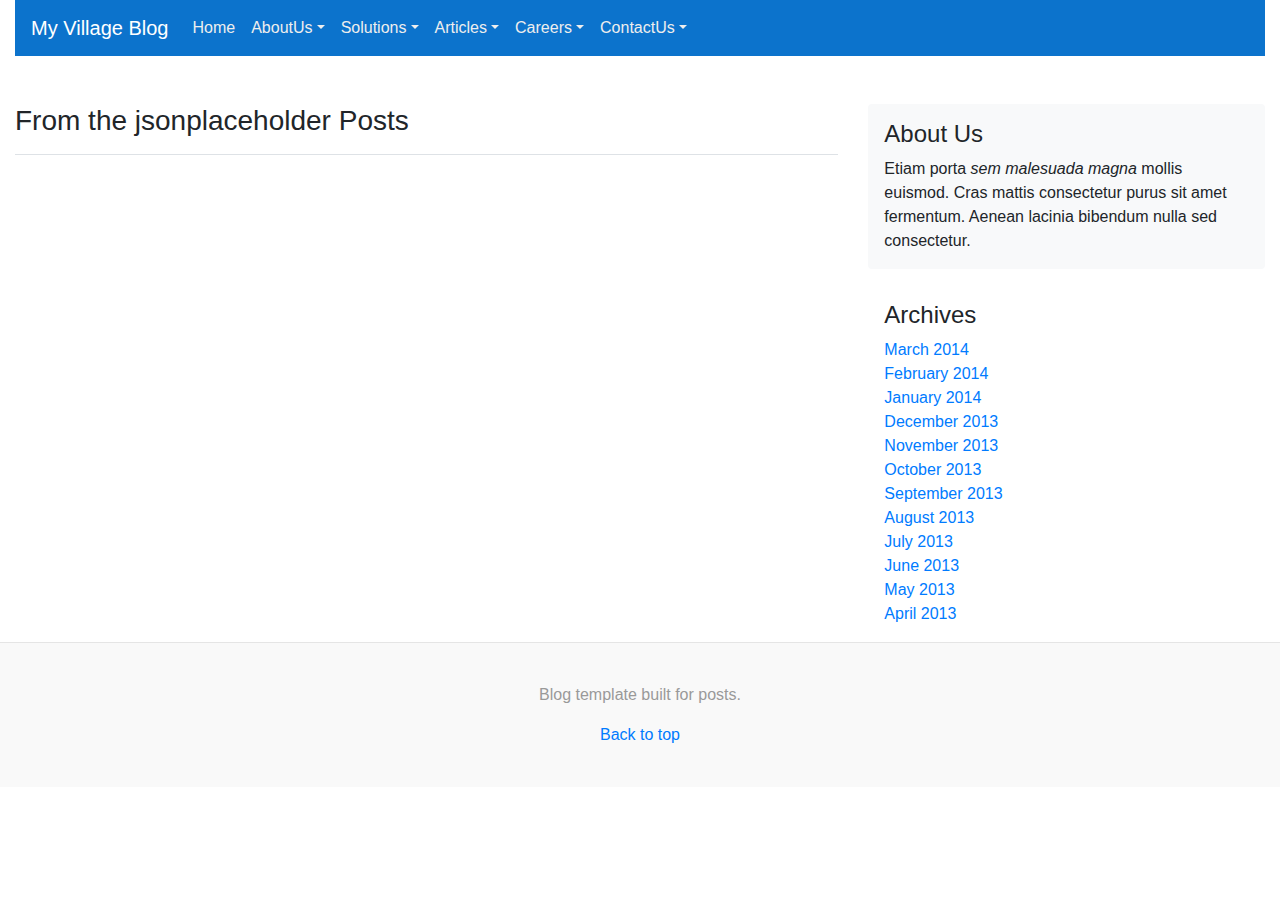
<file: blog/index.html>
<!doctype html>
<html lang="en">
  <head>
    <meta charset="utf-8">
    <meta name="viewport" content="width=device-width, initial-scale=1, shrink-to-fit=no">
    <meta name="description" content="">
    <meta name="author" content="">
    <title>Posts Listing</title>
    <!-- Bootstrap core CSS -->
    <link href="dist/css/bootstrap.min.css" rel="stylesheet">
    <!-- Custom styles for this template -->
    <link href="blog.css" rel="stylesheet">
    <link href="https://fonts.googleapis.com/css?family=Playfair+Display:700,900" rel="stylesheet">
  </head>
  <body>
    <div class="container">
      <nav class="navbar navbar-expand-lg navbar-light bg-light">
        <a class="navbar-brand text-white" href="#">My Village Blog</a>
        <button class="navbar-toggler" type="button" data-toggle="collapse" data-target="#navbarsExample09" aria-controls="navbarsExample09" aria-expanded="false" aria-label="Toggle navigation">
          <span class="navbar-toggler-icon"></span>
        </button>

        <div class="collapse navbar-collapse" id="navbarsExample09">
          <ul class="navbar-nav mr-auto">
            <li class="nav-item active">
              <a class="nav-link" href="index.html">Home <span class="sr-only">(current)</span></a>
            </li>
            <li class="nav-item dropdown dmenu">
              <a class="nav-link dropdown-toggle" href="http://example.com" id="dropdown09" data-toggle="dropdown">AboutUs</a>
              <div class="dropdown-menu sm-menu" aria-labelledby="dropdown09">
                <a class="dropdown-item" href="#">Action</a>
                <a class="dropdown-item" href="#">Another action</a>
                <a class="dropdown-item" href="#">Something else here</a>
              </div>
            </li>
            <li class="nav-item dropdown dmenu">
              <a class="nav-link dropdown-toggle" href="http://example.com" id="dropdown09" data-toggle="dropdown" aria-haspopup="true" aria-expanded="false">Solutions</a>
              <div class="dropdown-menu sm-menu" aria-labelledby="dropdown09">
                <a class="dropdown-item" href="#">Action</a>
                <a class="dropdown-item" href="#">Another action</a>
                <a class="dropdown-item" href="#">Something else here</a>
              </div>
            </li>
            <li class="nav-item dropdown dmenu">
              <a class="nav-link dropdown-toggle" href="http://example.com" id="dropdown09" data-toggle="dropdown" aria-haspopup="true" aria-expanded="false">Articles</a>
              <div class="dropdown-menu sm-menu" aria-labelledby="dropdown09">
                <a class="dropdown-item" href="#">Action</a>
                <a class="dropdown-item" href="#">Another action</a>
                <a class="dropdown-item" href="#">Something else here</a>
              </div>
            </li>
            <li class="nav-item dropdown dmenu">
              <a class="nav-link dropdown-toggle" href="http://example.com" id="dropdown09" data-toggle="dropdown" aria-haspopup="true" aria-expanded="false">Careers</a>
              <div class="dropdown-menu sm-menu" aria-labelledby="dropdown09">
                <a class="dropdown-item" href="#">Action</a>
                <a class="dropdown-item" href="#">Another action</a>
                <a class="dropdown-item" href="#">Something else here</a>
              </div>
            </li>
            <li class="nav-item dropdown dmenu">
              <a class="nav-link dropdown-toggle" href="http://example.com" id="dropdown09" data-toggle="dropdown" aria-haspopup="true" aria-expanded="false">ContactUs</a>
              <div class="dropdown-menu sm-menu" aria-labelledby="dropdown09">
                <a class="dropdown-item" href="#">Action</a>
                <a class="dropdown-item" href="#">Another action</a>
                <a class="dropdown-item" href="#">Something else here</a>
              </div>
            </li>
          </ul>
        </div>
      </nav>
    </div>

    <main role="main" class="container">
      <div class="row mt-5">
        <div class="col-md-8 blog-main">
          <h3 class="pb-3 mb-4 border-bottom">
            From the jsonplaceholder Posts
          </h3>
          <div id="blog_content"></div>
          <!-- /.blog-post -->
        </div><!-- /.blog-main -->
        <aside class="col-md-4 blog-sidebar">
          <div class="p-3 mb-3 bg-light rounded">
            <h4 class="">About Us</h4>
            <p class="mb-0">Etiam porta <em>sem malesuada magna</em> mollis euismod. Cras mattis consectetur purus sit amet fermentum. Aenean lacinia bibendum nulla sed consectetur.</p>
          </div>
          <div class="p-3">
            <h4 class="">Archives</h4>
            <ol class="list-unstyled mb-0">
              <li><a href="#">March 2014</a></li>
              <li><a href="#">February 2014</a></li>
              <li><a href="#">January 2014</a></li>
              <li><a href="#">December 2013</a></li>
              <li><a href="#">November 2013</a></li>
              <li><a href="#">October 2013</a></li>
              <li><a href="#">September 2013</a></li>
              <li><a href="#">August 2013</a></li>
              <li><a href="#">July 2013</a></li>
              <li><a href="#">June 2013</a></li>
              <li><a href="#">May 2013</a></li>
              <li><a href="#">April 2013</a></li>
            </ol>
          </div>
        </aside><!-- /.blog-sidebar -->
      </div><!-- /.row -->
    </main><!-- /.container -->

    <footer class="blog-footer">
      <p>Blog template built for posts.</p>
      <p>
        <a href="#">Back to top</a>
      </p>
    </footer>

    <!-- Bootstrap core JavaScript
    ================================================== -->
    <!-- Placed at the end of the document so the pages load faster -->
    <script src="assets/js/vendor/jquery-slim.min.js" type="text/javascript"></script>
    <script>window.jQuery || document.write('<script src="assets/js/vendor/jquery-slim.min.js" type="text/javascript"><\/script>')</script>
    <script src="dist/js/bootstrap.min.js" type="text/javascript"></script>
    <script src="https://cdnjs.cloudflare.com/ajax/libs/jquery/3.2.1/jquery.min.js" type="text/javascript"></script>
    <script type="text/javascript">
      $(document).ready(function () {
      $('.navbar-light .dmenu').hover(function () {
              $(this).find('.sm-menu').first().stop(true, true).slideDown(150);
          }, function () {
              $(this).find('.sm-menu').first().stop(true, true).slideUp(105)
          });
      });
      // for posts list api
      fetch('http://jsonplaceholder.typicode.com/posts/').then(response => response.json()).then(
        posts => {
              let str = "<div class='list-group'>";
              posts.forEach(function(data, index) {
              //console.log(index);
              str += '<a class="list-group-item list-group-item-action" href="detailpge.html?username='+data.id+'" id='+ data.id +'>' + index +" " + data.title + '</a>';
            });
            str += '</div>';
            document.querySelector("#blog_content").innerHTML = str;
        });
    </script>
  </body>
</html>
</file>
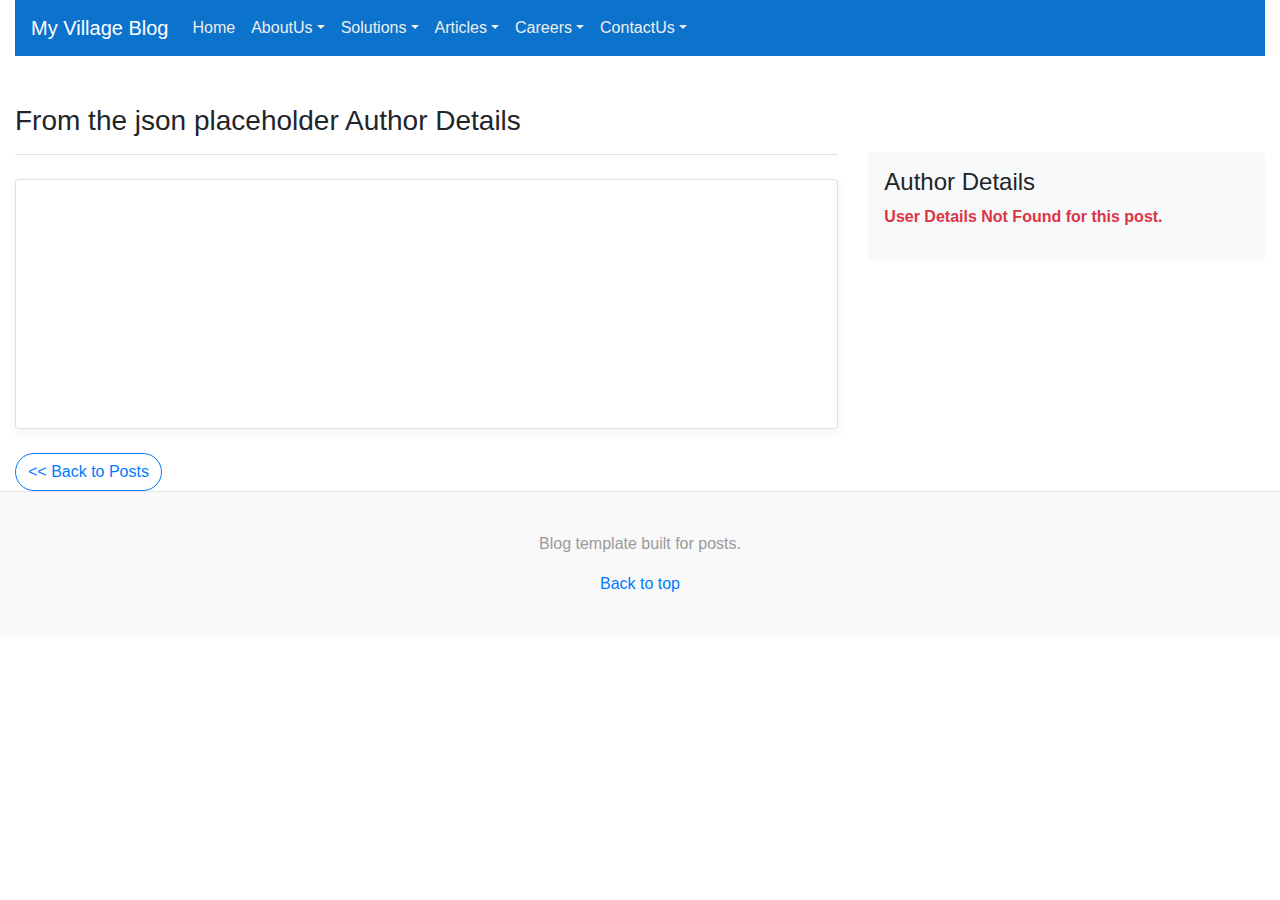
<file: blog/detailpge.html>
<!doctype html>
<html lang="en">
  <head>
    <meta charset="utf-8">
    <meta name="viewport" content="width=device-width, initial-scale=1, shrink-to-fit=no">
    <meta name="description" content="">
    <meta name="author" content="">
    <title>Post Detail pages</title>
    <!-- Bootstrap core CSS -->
    <link href="dist/css/bootstrap.min.css" rel="stylesheet">
    <!-- Custom styles for this template -->
    <link href="blog.css" rel="stylesheet">
    <link href="https://fonts.googleapis.com/css?family=Playfair+Display:700,900" rel="stylesheet">
  </head>
  <body>
    <div class="container">
      <nav class="navbar navbar-expand-lg navbar-light bg-light">
        <a class="navbar-brand text-white" href="#">My Village Blog</a>
        <button class="navbar-toggler" type="button" data-toggle="collapse" data-target="#navbarsExample09" aria-controls="navbarsExample09" aria-expanded="false" aria-label="Toggle navigation">
          <span class="navbar-toggler-icon"></span>
        </button>

        <div class="collapse navbar-collapse" id="navbarsExample09">
          <ul class="navbar-nav mr-auto">
            <li class="nav-item active">
              <a class="nav-link" href="index.html">Home <span class="sr-only">(current)</span></a>
            </li>
            <li class="nav-item dropdown dmenu">
              <a class="nav-link dropdown-toggle" href="http://example.com" id="dropdown09" data-toggle="dropdown">AboutUs</a>
              <div class="dropdown-menu sm-menu" aria-labelledby="dropdown09">
                <a class="dropdown-item" href="#">Action</a>
                <a class="dropdown-item" href="#">Another action</a>
                <a class="dropdown-item" href="#">Something else here</a>
              </div>
            </li>
            <li class="nav-item dropdown dmenu">
              <a class="nav-link dropdown-toggle" href="http://example.com" id="dropdown09" data-toggle="dropdown" aria-haspopup="true" aria-expanded="false">Solutions</a>
              <div class="dropdown-menu sm-menu" aria-labelledby="dropdown09">
                <a class="dropdown-item" href="#">Action</a>
                <a class="dropdown-item" href="#">Another action</a>
                <a class="dropdown-item" href="#">Something else here</a>
              </div>
            </li>
            <li class="nav-item dropdown dmenu">
              <a class="nav-link dropdown-toggle" href="http://example.com" id="dropdown09" data-toggle="dropdown" aria-haspopup="true" aria-expanded="false">Articles</a>
              <div class="dropdown-menu sm-menu" aria-labelledby="dropdown09">
                <a class="dropdown-item" href="#">Action</a>
                <a class="dropdown-item" href="#">Another action</a>
                <a class="dropdown-item" href="#">Something else here</a>
              </div>
            </li>
            <li class="nav-item dropdown dmenu">
              <a class="nav-link dropdown-toggle" href="http://example.com" id="dropdown09" data-toggle="dropdown" aria-haspopup="true" aria-expanded="false">Careers</a>
              <div class="dropdown-menu sm-menu" aria-labelledby="dropdown09">
                <a class="dropdown-item" href="#">Action</a>
                <a class="dropdown-item" href="#">Another action</a>
                <a class="dropdown-item" href="#">Something else here</a>
              </div>
            </li>
            <li class="nav-item dropdown dmenu">
              <a class="nav-link dropdown-toggle" href="http://example.com" id="dropdown09" data-toggle="dropdown" aria-haspopup="true" aria-expanded="false">ContactUs</a>
              <div class="dropdown-menu sm-menu" aria-labelledby="dropdown09">
                <a class="dropdown-item" href="#">Action</a>
                <a class="dropdown-item" href="#">Another action</a>
                <a class="dropdown-item" href="#">Something else here</a>
              </div>
            </li>
          </ul>
        </div>
      </nav>
    </div>

    <main role="main" class="container">
      <div class="row mt-5">
        <div class="col-md-8 blog-main">
          <h3 class="pb-3 mb-4 border-bottom">
            From the json placeholder Author Details
          </h3>
          <div class="card flex-md-row mb-4 box-shadow h-md-250">
            <div class="card-body d-flex flex-column align-items-start">
              <div id="blog_content"></div>
            </div>
          </div>
          <!-- /.blog-post -->
          <nav class="blog-pagination">
            <a class="btn btn-outline-primary" href="index.html"> << Back to Posts</a>
          </nav>
        </div><!-- /.blog-main -->

        <aside class="col-md-4 mt-5 blog-sidebar">
          <div class="p-3 mb-3 bg-light rounded">
            <h4 class="">Author Details</h4>
            <p class="mb-0 userdetails">Etiam porta <em>Author Name</em> mollis euismod. Cras mattis consectetur purus sit amet fermentum. Aenean lacinia bibendum nulla sed consectetur.</p>
          </div>
        </aside><!-- /.blog-sidebar -->
      </div><!-- /.row -->
    </main><!-- /.container -->
    <footer class="blog-footer">
      <p>Blog template built for posts.</p>
      <p>
        <a href="#">Back to top</a>
      </p>
    </footer>
    <!-- Bootstrap core JavaScript
    ================================================== -->
    <!-- Placed at the end of the document so the pages load faster -->
    <script src="assets/js/vendor/jquery-slim.min.js" type="text/javascript"></script>
    <script>window.jQuery || document.write('<script src="assets/js/vendor/jquery-slim.min.js" type="text/javascript"><\/script>')</script>
    <script src="dist/js/bootstrap.min.js" type="text/javascript"></script>
    <script src="https://cdnjs.cloudflare.com/ajax/libs/jquery/3.2.1/jquery.min.js" type="text/javascript"></script>
    <script type="text/javascript">
      $(document).ready(function () {
      $('.navbar-light .dmenu').hover(function () {
              $(this).find('.sm-menu').first().stop(true, true).slideDown(150);
          }, function () {
              $(this).find('.sm-menu').first().stop(true, true).slideUp(105)
        });
      });
      // for posts list api
      fetch('http://jsonplaceholder.typicode.com/posts/').then(response => response.json()).then(
        posts => {
                  let str ='<div class="blog-post">';
                  //let postclicked = location.search
                  let params = (new URL(document.location)).searchParams;
                  let userid = parseInt(params.get('username') - 1); // to get userid from location.search param
                  str +='<h5 class="d-inline-block mb-2 text-primary">'+ userid + " " + posts[userid].title+'</h5>';
                  str +='<p class="mb-1 text-muted">'+ posts[userid].body+'</p>';
                  //console.log(str);
                  str +='</div>';
                document.querySelector("#blog_content").innerHTML = str;
        });

        // for posts list api
        fetch('http://jsonplaceholder.typicode.com/users/').then(response => response.json()).then(
            posts => {
                let str = "<div class='list-group'>";
                //let postclicked = location.search
                let params = (new URL(document.location)).searchParams;
                let userid = parseInt(params.get('username') - 1); // to get userid from location.search param
                //console.log(data.title);
                str ='<li class="list-group-item"><strong class="text-primary">Author Name : </strong>'+ posts[userid].name+'</li>';
                str +='<li class="list-group-item"><strong class="text-primary">Website : </strong>'+ posts[userid].website+'</li>';
                str +='</div>';
                document.querySelector(".userdetails").innerHTML = str;
        }).catch(
            document.querySelector('.userdetails').innerHTML = '<p class="text-danger"><strong>User Details Not Found for this post.</strong></p>'
        );
    </script>
  </body>
</html>
</file>
<file: blog/blog.css>
/* stylelint-disable selector-list-comma-newline-after */

.blog-header {
  line-height: 1;
  border-bottom: 1px solid #e5e5e5;
}

.blog-header-logo {
  /* font-family: "Playfair Display", Georgia, "Times New Roman", serif; */
  font-size: 2.25rem;
}

.blog-header-logo:hover {
  text-decoration: none;
}

h1, h2, h3, h4, h5, h6 {
  /* font-family: "Playfair Display", Georgia, "Times New Roman", serif; */
}

.display-4 {
  font-size: 2.5rem;
}
@media (min-width: 768px) {
  .display-4 {
    font-size: 3rem;
  }
}

.nav-scroller {
  position: relative;
  z-index: 2;
  height: 2.75rem;
  overflow-y: hidden;
}

.nav-scroller .nav {
  display: -webkit-box;
  display: -ms-flexbox;
  display: flex;
  -ms-flex-wrap: nowrap;
  flex-wrap: nowrap;
  padding-bottom: 1rem;
  margin-top: -1px;
  overflow-x: auto;
  text-align: center;
  white-space: nowrap;
  -webkit-overflow-scrolling: touch;
}

.nav-scroller .nav-link {
  padding-top: .75rem;
  padding-bottom: .75rem;
  font-size: .875rem;
}

.card-img-right {
  height: 100%;
  border-radius: 0 3px 3px 0;
}

.flex-auto {
  -ms-flex: 0 0 auto;
  -webkit-box-flex: 0;
  flex: 0 0 auto;
}

.h-250 { height: 250px; }
@media (min-width: 768px) {
  .h-md-250 { height: 250px; }
}

.border-top { border-top: 1px solid #e5e5e5; }
.border-bottom { border-bottom: 1px solid #e5e5e5; }

.box-shadow { box-shadow: 0 .25rem .75rem rgba(0, 0, 0, .05); }

/*
 * Blog name and description
 */
.blog-title {
  margin-bottom: 0;
  font-size: 2rem;
  font-weight: 400;
}
.blog-description {
  font-size: 1.1rem;
  color: #999;
}

@media (min-width: 40em) {
  .blog-title {
    font-size: 3.5rem;
  }
}

/* Pagination */
.blog-pagination {
  margin-bottom: 0rem;
}
.blog-pagination > .btn {
  border-radius: 2rem;
}

/*
 * Blog posts
 */
.blog-post {
  margin-bottom: 4rem;
}
.blog-post-title {
  margin-bottom: .25rem;
  font-size: 2.5rem;
}
.blog-post-meta {
  margin-bottom: 1.25rem;
  color: #999;
}

/*
 * Footer
 */
.blog-footer {
  padding: 2.5rem 0;
  color: #999;
  text-align: center;
  background-color: #f9f9f9;
  border-top: .05rem solid #e5e5e5;
}
.blog-footer p:last-child {
  margin-bottom: 0;
}



.navbar{
  background: #0c73cc !important;
}

.dropdown{
  border-radius:0;
  border:0;
}
.dropdown-menu{
  background: #0c73cc;
  border:0;
  top:80%;
  border-radius:0px 0px 5px 5px;
}
.dropdown-item:hover{
  background:#085ca5;
  color:#fff;
}
.dropdown-menu a{
  color:#fff;
}
.navbar .nav-item .nav-link{
  color:#eee !important;

}
.navbar .nav-item .nav-link:hover .navbar .nav-item .nav-link{
  color:red !important;

}



/*///////////////////// Blog Responsive ////////////////*/

@media (min-width: 1200px) {
  .container {
      max-width: 1280px;
  }
}
</file>
